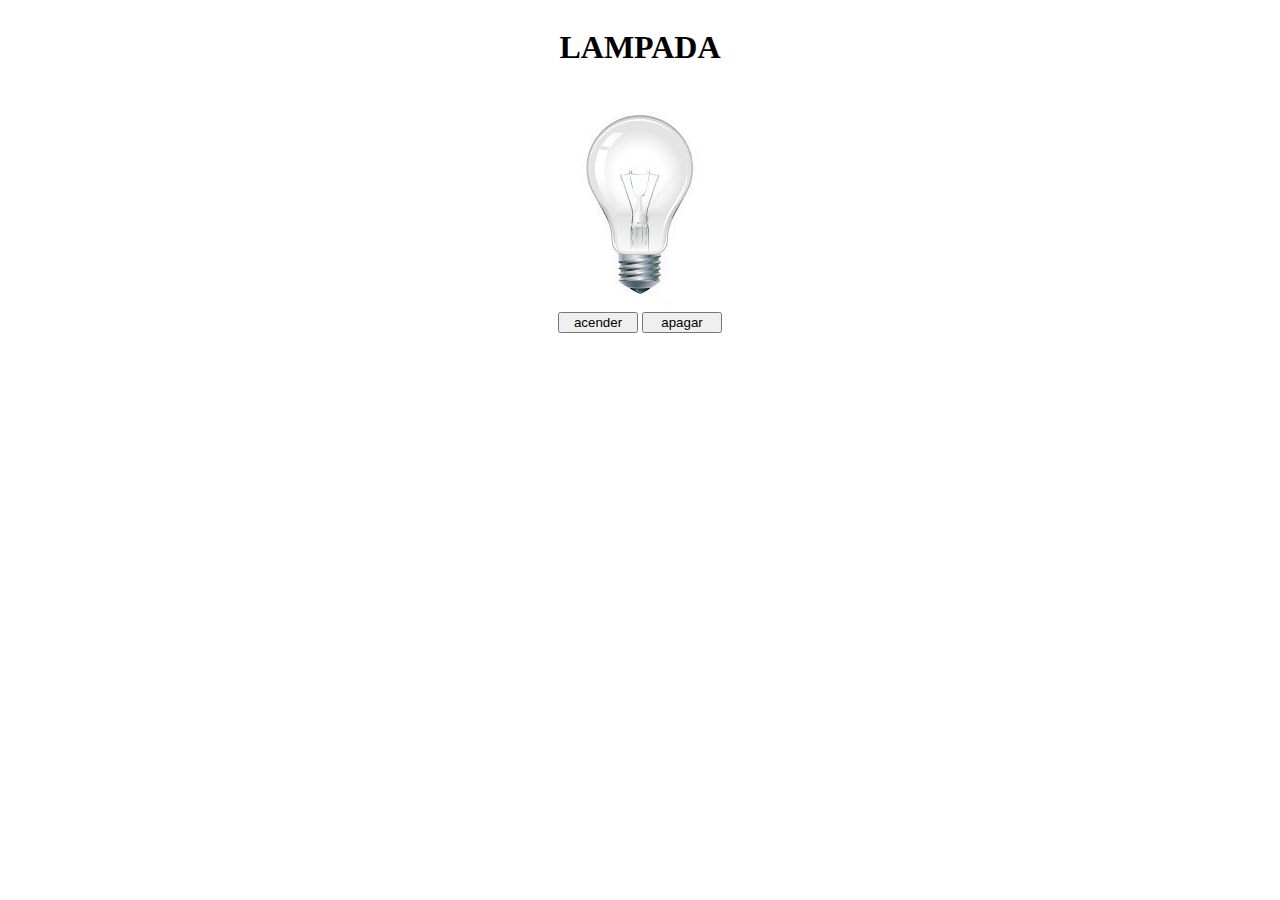
<file: lampada/index.html>
<!DOCTYPE html>
<html lang="en">
<head>
    <meta charset="UTF-8">
    <meta name="viewport" content="width=device-width, initial-scale=1.0">
    <link rel="stylesheet" href="style.css">
    <title>Document</title>
</head>
<body>
    <header><h1>LAMPADA</h1></header>
    <main>
        <div><img src="acesa.jpg" alt="" id="lampada"></div>
        <div>
            <button id="acender">acender</button>
            <button id="apagar">apagar</button>
        </div>
    </main>
    <script src="lampada.js"></script>
</body>
</html>
</file>
<file: lampada/style.css>
header, main{
    display: flex;
    flex-direction: column;
    align-items: center;
}
button{
    width: 80px;
}
</file>
